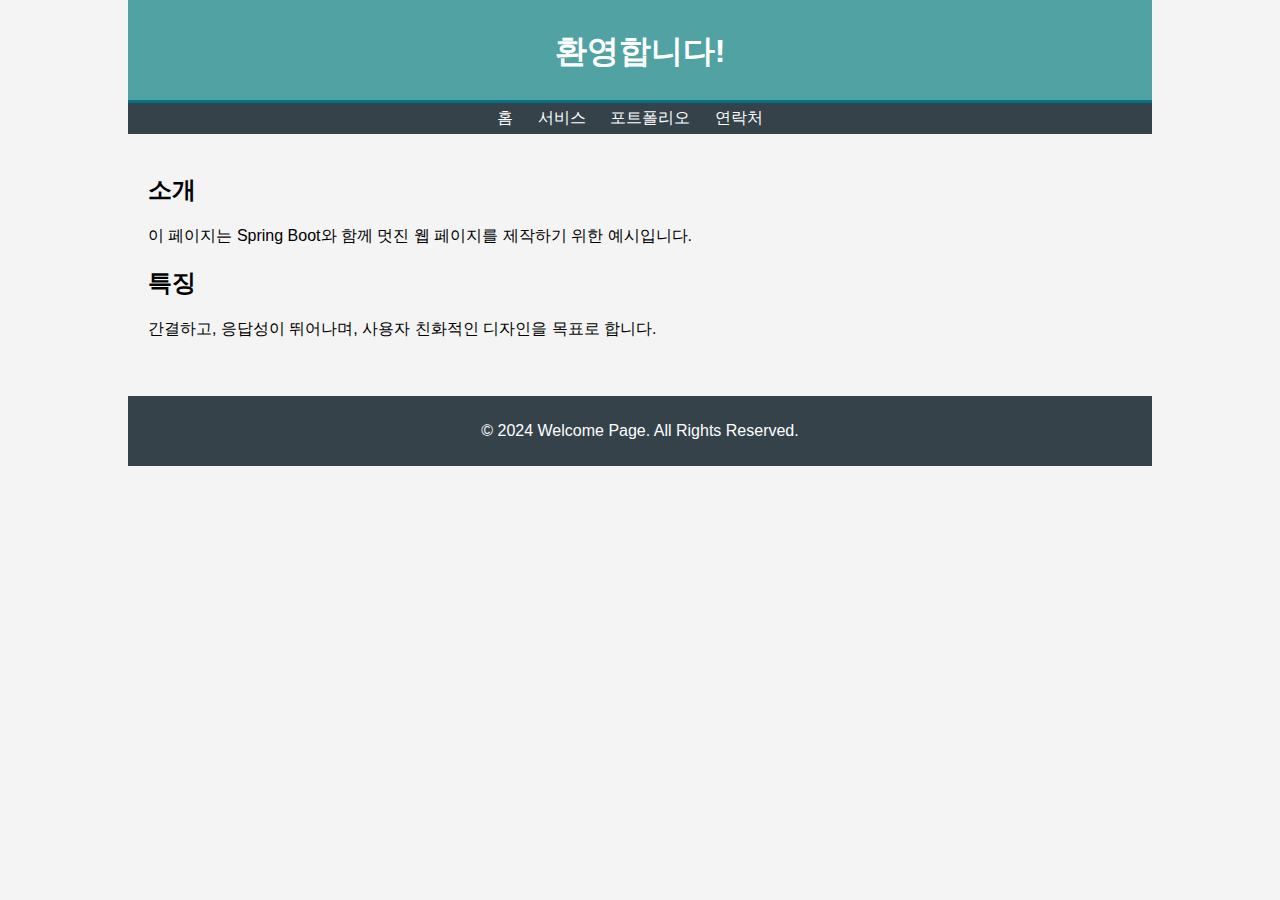
<file: hello-spring/src/main/resources/static/index.html>
<!DOCTYPE html>
<html lang="ko">
<head>
    <meta charset="UTF-8">
    <meta name="viewport" content="width=device-width, initial-scale=1.0">
    <title>Welcome Page</title>
    <link rel="stylesheet" href="style.css">
</head>
<body>
<div class="container">
    <header>
        <h1>환영합니다!</h1>
    </header>
    <nav>
        <ul>
            <li><a href="/hello">홈</a></li>
            <li><a href="#">서비스</a></li>
            <li><a href="#">포트폴리오</a></li>
            <li><a href="#">연락처</a></li>
        </ul>
    </nav>
    <main>
        <section>
            <h2>소개</h2>
            <p>이 페이지는 Spring Boot와 함께 멋진 웹 페이지를 제작하기 위한 예시입니다.</p>
        </section>
        <section>
            <h2>특징</h2>
            <p>간결하고, 응답성이 뛰어나며, 사용자 친화적인 디자인을 목표로 합니다.</p>
        </section>
    </main>
    <footer>
        <p>&copy; 2024 Welcome Page. All Rights Reserved.</p>
    </footer>
</div>
</body>
</html>
</file>
<file: hello-spring/src/main/resources/static/style.css>
body {
    font-family: 'AppleSDGothicNeoR00', sans-serif;
    margin: 0;
    padding: 0;
    background-color: #f4f4f4;
}

.container {
    width: 80%;
    margin: auto;
    overflow: hidden;
}

header {
    background: #50a3a2;
    color: #ffffff;
    padding-top: 30px;
    min-height: 70px;
    border-bottom: #077187 3px solid;
}

header h1 {
    text-align: center;
    margin: 0;
}

nav {
    background: #35424a;
    color: #ffffff;
    text-align: center;
    padding: 5px;
}

nav ul {
    margin: 0;
    padding: 0;
}

nav ul li {
    display: inline;
    margin-right: 20px;
}

nav ul li a {
    text-decoration: none;
    color: #ffffff;
}

main {
    padding: 20px;
}

footer {
    background: #35424a;
    color: #ffffff;
    text-align: center;
    padding: 10px;
    margin-top: 20px;
}
</file>
